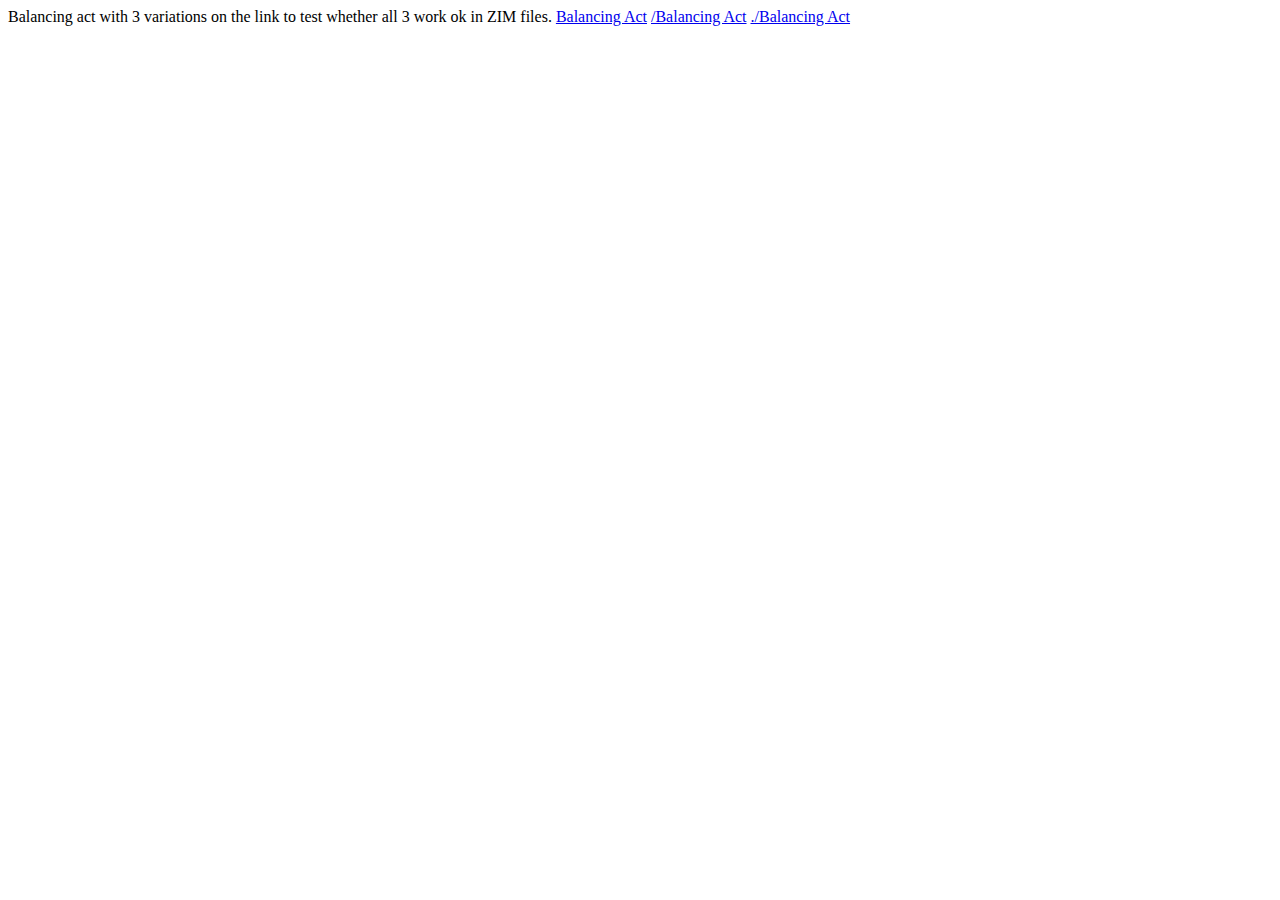
<file: phet-sandbox/simpleindex.html>
<html>
<head>
<title>Proof of Concept using zim files for HTML5 PhET Simulations</title>
</head>
<body>
<p>Balancing act with 3 variations on the link to test whether all 3 work ok in ZIM files.
<a href="balancing-act/balancing-act_en.html" title="balancing-act">Balancing Act</a>
<a href="/balancing-act/balancing-act_en.html" title="/balancing-act">/Balancing Act</a>
<a href="./balancing-act/balancing-act_en.html" title="./balancing-act">./Balancing Act</a>
</body>
</html>
</file>
